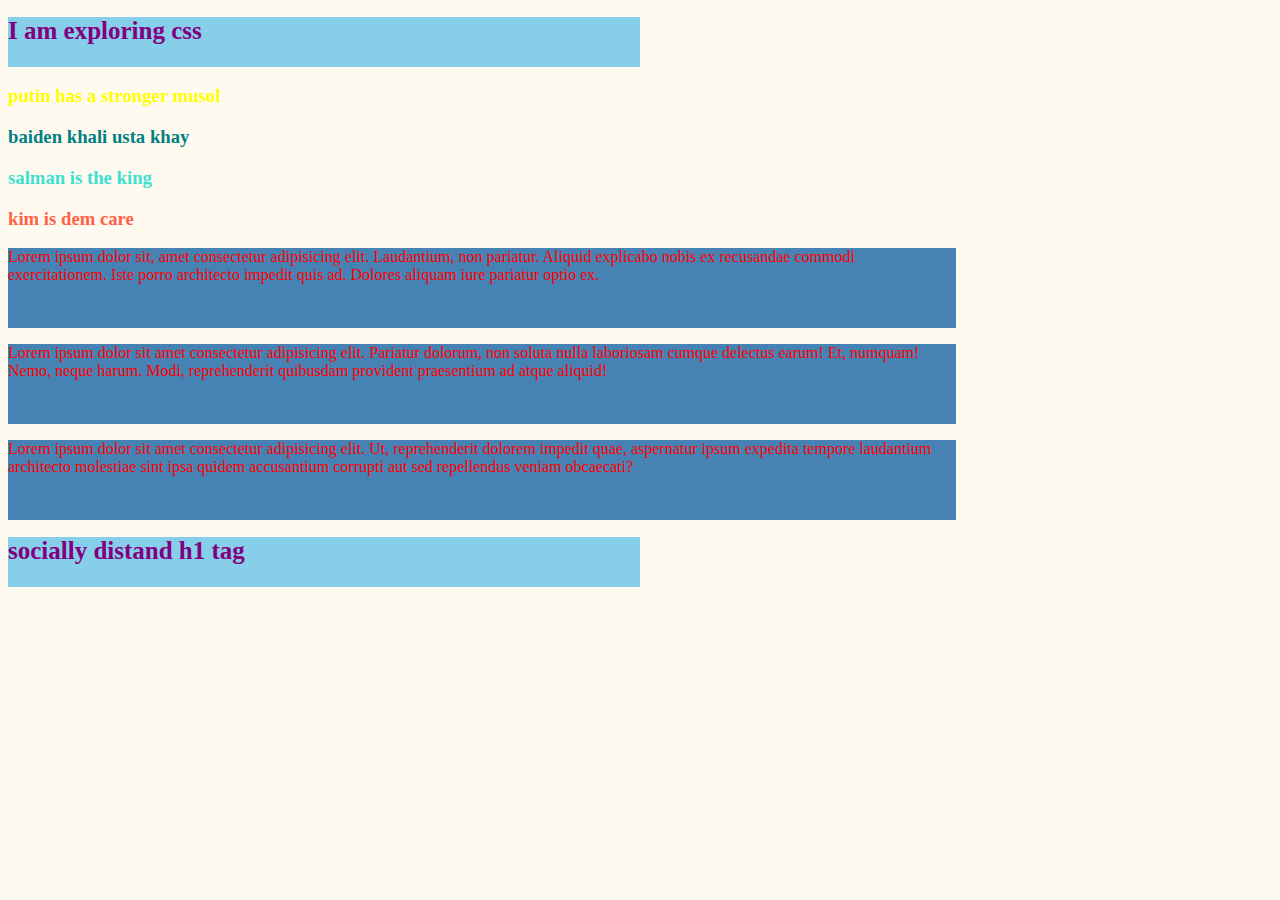
<file: index.html>
<!DOCTYPE html>
<html lang="en">
<head>
    <meta charset="UTF-8">
    <meta http-equiv="X-UA-Compatible" content="IE=edge">
    <meta name="viewport" content="width=device-width, initial-scale=1.0">
    <title>pretty css</title>
    <style>
        body{
            background-color: floralwhite;
        }
        p{
            color:red;
            background-color:steelblue;
            height: 80px;
            width: 75%;

        }
        h1{
            color:purple;
            background-color: skyblue;
            width: 50%;
            height: 50px;
            font-size: 25px;
        }
        h3{
            color: royalblue;
        }
        #russia{
            color: yellow;
        }
        #usa{
            color: teal;

        }
        #ksa{
            color: turquoise;
        }
        #nk{
            color: tomato;
        }
    </style>
</head>
<body>
    <h1>I am exploring css</h1>
    <h3 id="russia">putin has a stronger musol</h3>
    <h3 id="usa">baiden khali usta  khay</h3>
    <h3 id="ksa">salman is the king</h3>
    <h3 id="nk">kim is dem care</h3>
    <p>Lorem ipsum dolor sit, amet consectetur adipisicing elit. Laudantium, non pariatur. Aliquid explicabo nobis ex recusandae commodi exercitationem. Iste porro architecto impedit quis ad. Dolores aliquam iure pariatur optio ex.</p>
    <p>Lorem ipsum dolor sit amet consectetur adipisicing elit. Pariatur dolorum, non soluta nulla laboriosam cumque delectus earum! Et, numquam! Nemo, neque harum. Modi, reprehenderit quibusdam provident praesentium ad atque aliquid!</p>
    <p>Lorem ipsum dolor sit amet consectetur adipisicing elit. Ut, reprehenderit dolorem impedit quae, aspernatur ipsum expedita tempore laudantium architecto molestiae sint ipsa quidem accusantium corrupti aut sed repellendus veniam obcaecati?</p>


    <h1>socially distand h1 tag</h1>
</body>
</html>
</file>
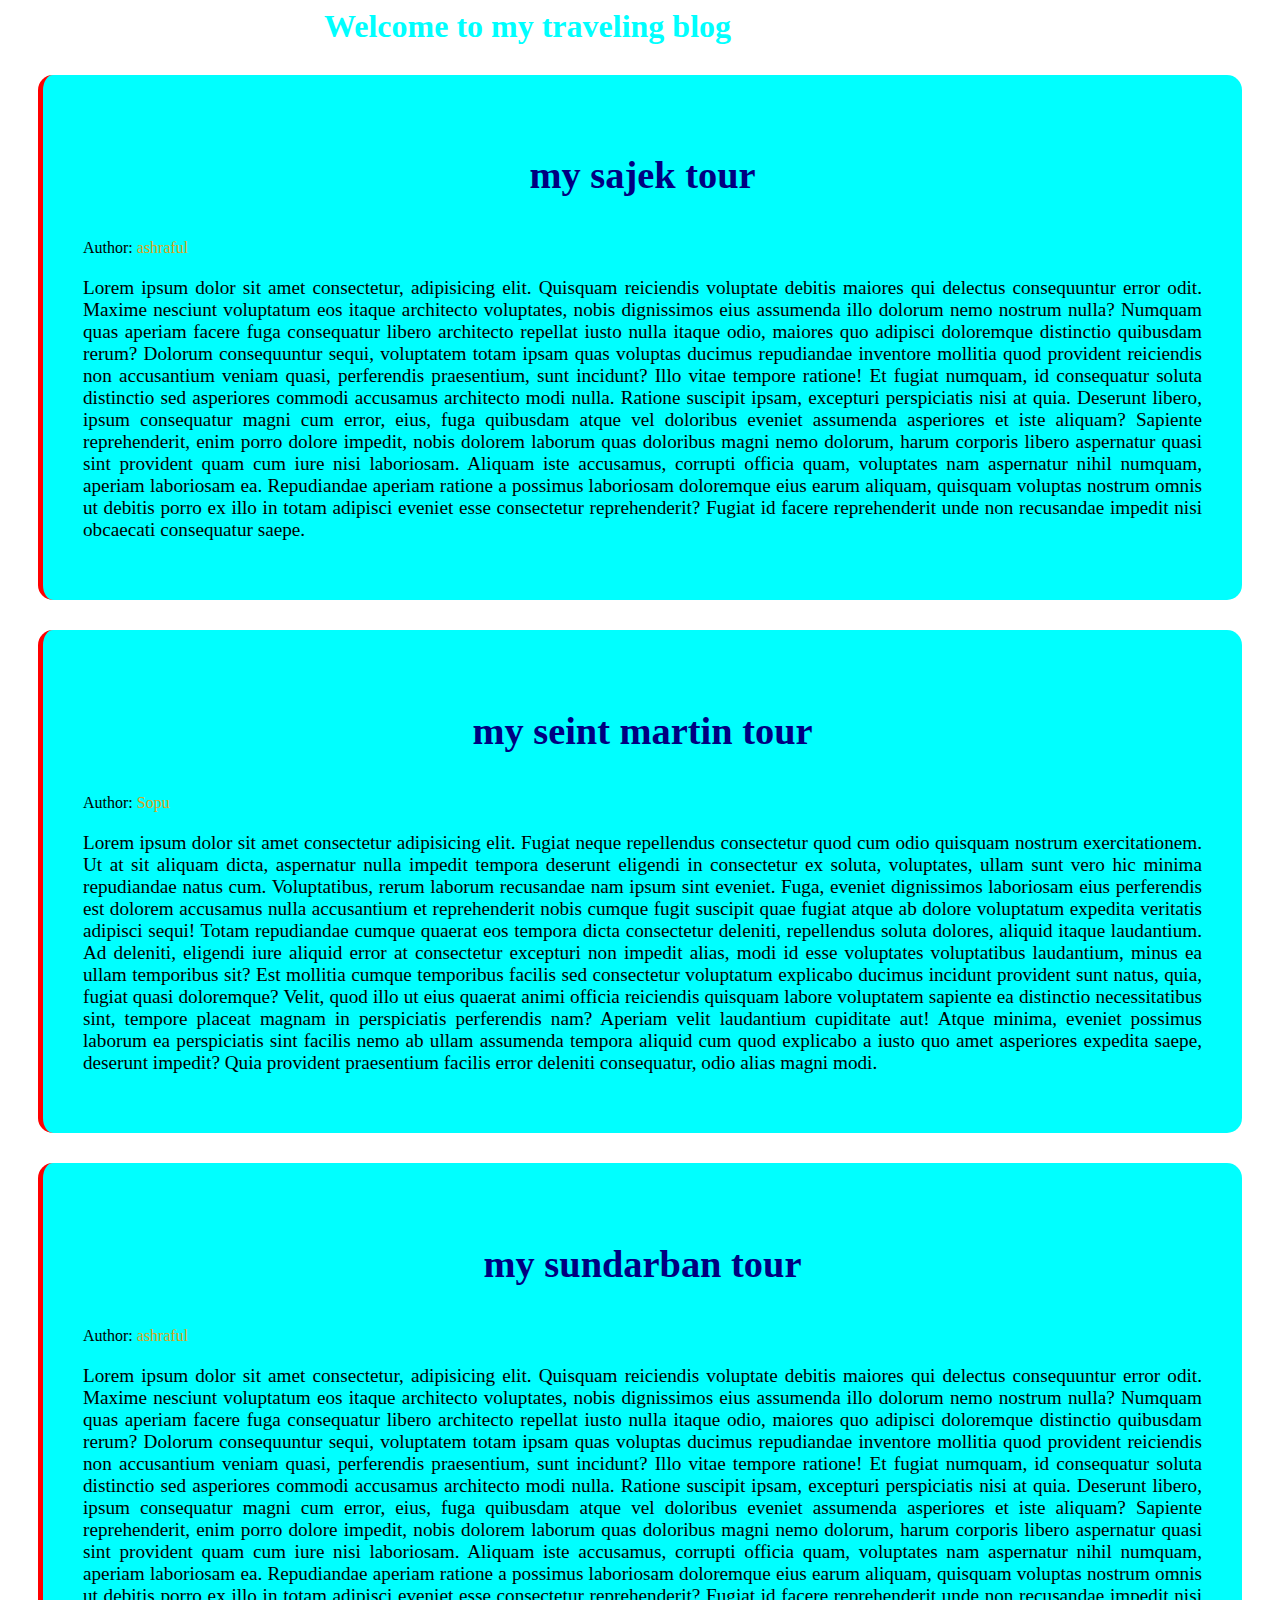
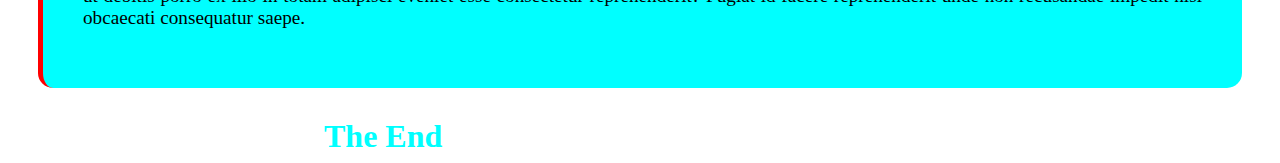
<file: blogs.html>
<!DOCTYPE html>
<html lang="en">
<head>
    <meta charset="UTF-8">
    <meta http-equiv="X-UA-Compatible" content="IE=edge">
    <meta name="viewport" content="width=device-width, initial-scale=1.0">
    <title>my traveling blog</title>
    <link rel="stylesheet" href="css/style2.css">
</head>
<body>
    <h1>Welcome to my traveling blog</h1>
    <div class="blog">
        <h3 class="title">my sajek tour</h3>
        <small>Author: <span class="author name">ashraful</span></small>
        <p>Lorem ipsum dolor sit amet consectetur, adipisicing elit. Quisquam reiciendis voluptate debitis maiores qui delectus consequuntur error odit. Maxime nesciunt voluptatum eos itaque architecto voluptates, nobis dignissimos eius assumenda illo dolorum nemo nostrum nulla? Numquam quas aperiam facere fuga consequatur libero architecto repellat iusto nulla itaque odio, maiores quo adipisci doloremque distinctio quibusdam rerum? Dolorum consequuntur sequi, voluptatem totam ipsam quas voluptas ducimus repudiandae inventore mollitia quod provident reiciendis non accusantium veniam quasi, perferendis praesentium, sunt incidunt? Illo vitae tempore ratione! Et fugiat numquam, id consequatur soluta distinctio sed asperiores commodi accusamus architecto modi nulla. Ratione suscipit ipsam, excepturi perspiciatis nisi at quia. Deserunt libero, ipsum consequatur magni cum error, eius, fuga quibusdam atque vel doloribus eveniet assumenda asperiores et iste aliquam? Sapiente reprehenderit, enim porro dolore impedit, nobis dolorem laborum quas doloribus magni nemo dolorum, harum corporis libero aspernatur quasi sint provident quam cum iure nisi laboriosam. Aliquam iste accusamus, corrupti officia quam, voluptates nam aspernatur nihil numquam, aperiam laboriosam ea. Repudiandae aperiam ratione a possimus laboriosam doloremque eius earum aliquam, quisquam voluptas nostrum omnis ut debitis porro ex illo in totam adipisci eveniet esse consectetur reprehenderit? Fugiat id facere reprehenderit unde non recusandae impedit nisi obcaecati consequatur saepe.</p>
    </div>
    <div class="blog">
        <h3 class="title">my seint martin tour</h3>
        <small>Author: <span class="author name">Sopu</span></small>
        <p>Lorem ipsum dolor sit amet consectetur adipisicing elit. Fugiat neque repellendus consectetur quod cum odio quisquam nostrum exercitationem. Ut at sit aliquam dicta, aspernatur nulla impedit tempora deserunt eligendi in consectetur ex soluta, voluptates, ullam sunt vero hic minima repudiandae natus cum. Voluptatibus, rerum laborum recusandae nam ipsum sint eveniet. Fuga, eveniet dignissimos laboriosam eius perferendis est dolorem accusamus nulla accusantium et reprehenderit nobis cumque fugit suscipit quae fugiat atque ab dolore voluptatum expedita veritatis adipisci sequi! Totam repudiandae cumque quaerat eos tempora dicta consectetur deleniti, repellendus soluta dolores, aliquid itaque laudantium. Ad deleniti, eligendi iure aliquid error at consectetur excepturi non impedit alias, modi id esse voluptates voluptatibus laudantium, minus ea ullam temporibus sit? Est mollitia cumque temporibus facilis sed consectetur voluptatum explicabo ducimus incidunt provident sunt natus, quia, fugiat quasi doloremque? Velit, quod illo ut eius quaerat animi officia reiciendis quisquam labore voluptatem sapiente ea distinctio necessitatibus sint, tempore placeat magnam in perspiciatis perferendis nam? Aperiam velit laudantium cupiditate aut! Atque minima, eveniet possimus laborum ea perspiciatis sint facilis nemo ab ullam assumenda tempora aliquid cum quod explicabo a iusto quo amet asperiores expedita saepe, deserunt impedit? Quia provident praesentium facilis error deleniti consequatur, odio alias magni modi.</p>
    </div>

    
    <div class="blog">
        <h3 class="title">my sundarban tour</h3>
        <small>Author: <span class="author name">ashraful</span></small>
        <p>Lorem ipsum dolor sit amet consectetur, adipisicing elit. Quisquam reiciendis voluptate debitis maiores qui delectus consequuntur error odit. Maxime nesciunt voluptatum eos itaque architecto voluptates, nobis dignissimos eius assumenda illo dolorum nemo nostrum nulla? Numquam quas aperiam facere fuga consequatur libero architecto repellat iusto nulla itaque odio, maiores quo adipisci doloremque distinctio quibusdam rerum? Dolorum consequuntur sequi, voluptatem totam ipsam quas voluptas ducimus repudiandae inventore mollitia quod provident reiciendis non accusantium veniam quasi, perferendis praesentium, sunt incidunt? Illo vitae tempore ratione! Et fugiat numquam, id consequatur soluta distinctio sed asperiores commodi accusamus architecto modi nulla. Ratione suscipit ipsam, excepturi perspiciatis nisi at quia. Deserunt libero, ipsum consequatur magni cum error, eius, fuga quibusdam atque vel doloribus eveniet assumenda asperiores et iste aliquam? Sapiente reprehenderit, enim porro dolore impedit, nobis dolorem laborum quas doloribus magni nemo dolorum, harum corporis libero aspernatur quasi sint provident quam cum iure nisi laboriosam. Aliquam iste accusamus, corrupti officia quam, voluptates nam aspernatur nihil numquam, aperiam laboriosam ea. Repudiandae aperiam ratione a possimus laboriosam doloremque eius earum aliquam, quisquam voluptas nostrum omnis ut debitis porro ex illo in totam adipisci eveniet esse consectetur reprehenderit? Fugiat id facere reprehenderit unde non recusandae impedit nisi obcaecati consequatur saepe.</p>
    </div>
  <h1>The End</h1>

</body>
</html>
</file>
<file: css/style2.css>
.blog{
    background-color: cyan;
    border-left: 5px solid red;
    border-radius: 15px;
    margin: 30px;
    padding: 40px;
    text-align: justify;
    font-size: 1.2em;
    font-weight: 500;
}
.title{
    color: navy;
    text-align: center;
    font-size: 2em;
    font-weight: 900;
    font-family: 'Times New Roman', Times, serif;
}
.author{
    color: goldenrod;
}
.author-name{
    color: red;
}
h1{
    width: 50%;
    margin: 0 auto;
    color: aqua;
}
</file>
